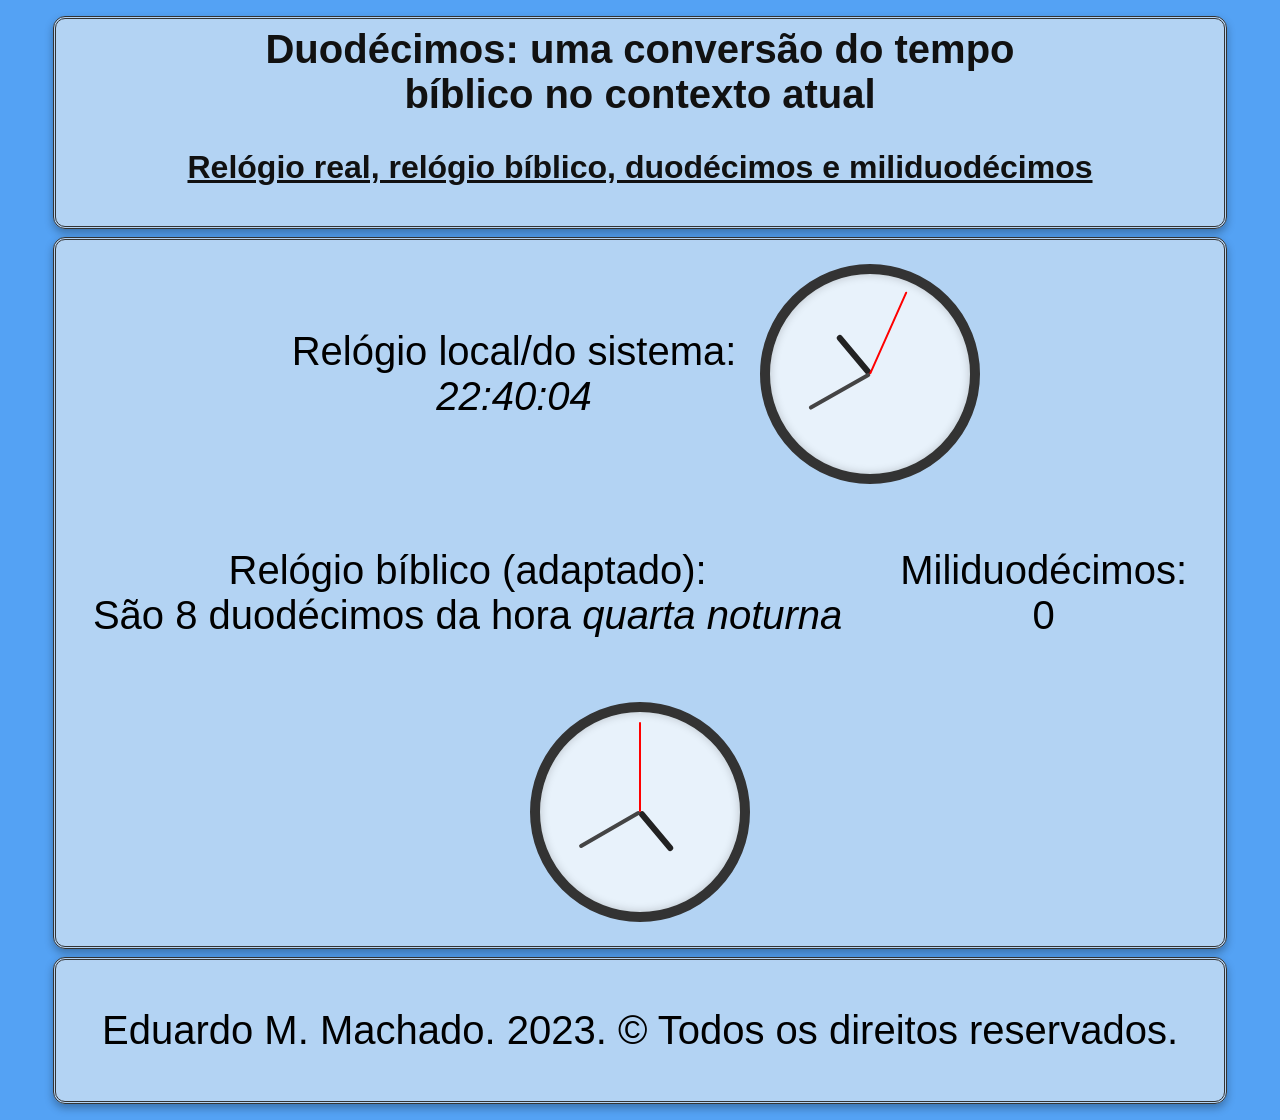
<file: index.html>
<!DOCTYPE html>
<html lang="pt-BR"> <!-- Página visível no HTML -->
<head>
    <meta charset="UTF-8">
    <meta name="viewport" content="width=device-width, initial-scale=1.0">
    <title>Horas e duodécimos</title>
    <link rel="stylesheet" href="css/stil.css"> <!-- Estilização para melhor visualização -->
    
</head>
<body>
    <header>
        <h1>
            Duodécimos: uma conversão do tempo bíblico no contexto atual
        </h1>
        <h3>
            Relógio real, relógio bíblico, duodécimos e miliduodécimos
        </h3>
    </header>
    <section id="exibi">
        <div class="ContainerRelogioReal">
            <div id="relogioReal" class="exibe">Relógio real</div>
            <div class="relogio-analogico" id="relogioAnalogicoReal">
                <div class="ponteiro hora" id="horaReal"></div>
                <div class="ponteiro minuto" id="minutoReal"></div>
                <div class="ponteiro segundo" id="segundoReal"></div>
            </div>
        </div>
        <div class="ContainerRelogioBiblico">
            <div id="hora" class="exibe">Hora aqui</div> <!-- Exemplo de saída: São 8 duodécimos da hora terceira (diurna) -->
            <div id="miliduodec" class="exibe">Miliduodécimos aqui</div> <!-- Saída dos miliduodécimos -->
            <div class="relogio-analogico" id="relogioAnalogicoBiblico">
                <div class="ponteiro hora" id="horaBiblica"></div>
                <div class="ponteiro minuto" id="minutoBiblico"></div>
                <div class="ponteiro segundo" id="segundoBiblico"></div>
            </div>
        </div>
    </section>
    <footer>
        <p>Eduardo M. Machado. 2023. &copy; Todos os direitos reservados.</p>
    </footer>
    <script src="js/scripts.js"></script> <!-- Código-fonte -->
</body>
</html>
</file>
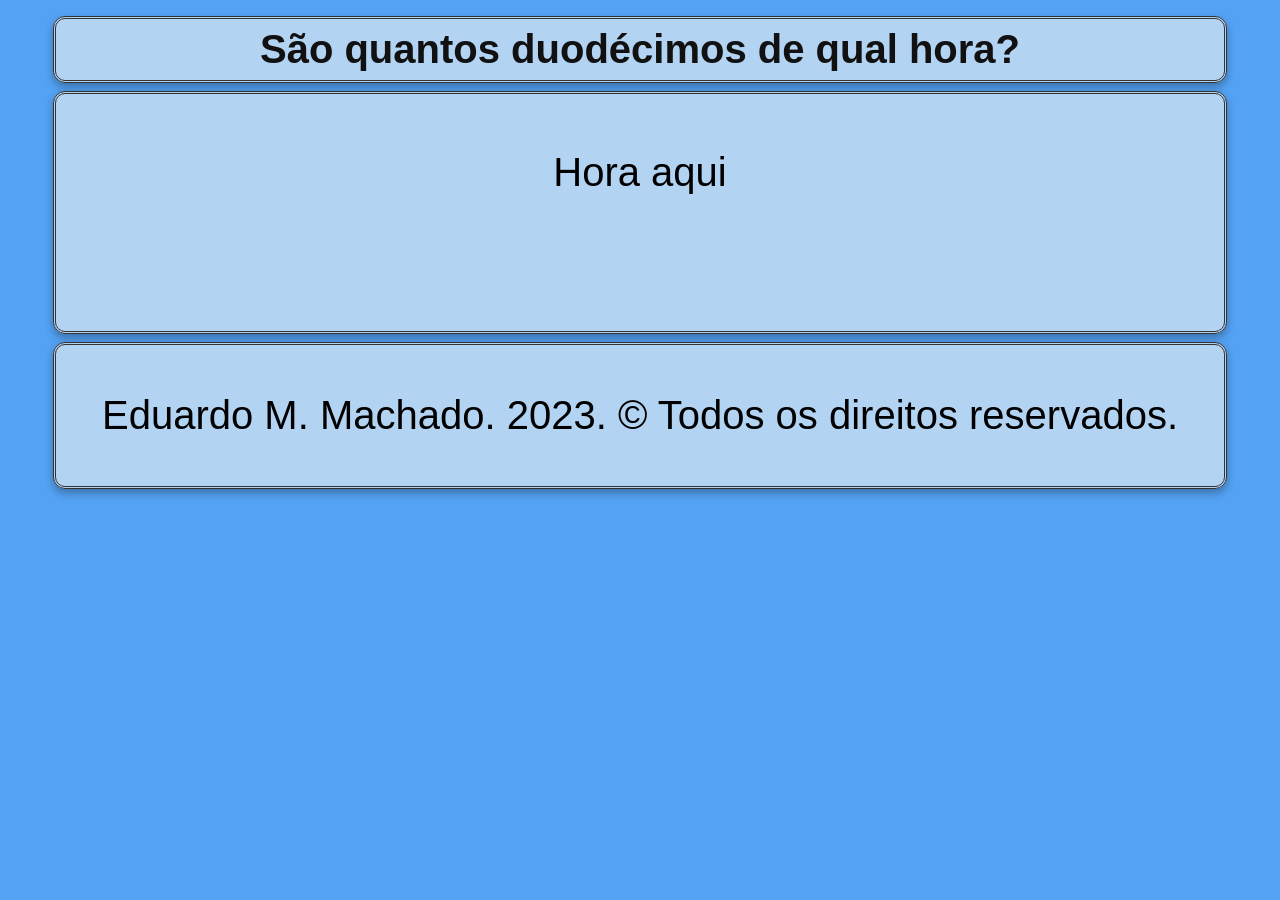
<file: duodecimosAuto.html>
<!DOCTYPE html>
<html lang="pt-BR"> <!-- Página visível no HTML -->
<head>
    <meta charset="UTF-8">
    <meta name="viewport" content="width=device-width, initial-scale=1.0">
    <title>São quantos duodécimos de qual hora?</title>
    <link rel="stylesheet" href="css/stil.css"> <!-- Estilização para melhor visualização -->
    <script src="js/scripts.js"></script> <!-- Código-fonte -->
</head>
<body>
    <header>
        <h1>
            São quantos duodécimos de qual hora?
        </h1>
    </header>
    <section id="exibi">
        <p id="hora" class="exibe">Hora aqui</p> <!-- Exemplo de saída: São 8 duodécimos da hora terceira (diurna) -->
        <p id="miliduodec"></p> <!-- Saída dos miliduodécimos -->
    </section>
    <div>
        <footer>
            <p>Eduardo M. Machado. 2023. &copy; Todos os direitos reservados.</p>
        </footer>
    </div>
</body>
</html>
</file>
<file: css/stil.css>
body {
    background-color: #54a2f4;
    text-align: center;
    font: normal 30pt "Trebuchet MS", sans-serif;
    margin: 0;
}

section {
    background-color: rgba(244, 244, 244, 0.6);
    border-radius: 12px;
    border: 3px double #333;
    width: 90%;
    margin: 0.5rem auto;
    display: flex;
    flex-direction: column;
    justify-content: space-around;
    align-items: center;
    flex-wrap: wrap;
    padding: 0.5rem;
    box-shadow: 0 4px 8px rgba(0, 0, 0, 0.3);
}

header {
    width: 90%;
    margin: 1rem auto 0.5rem;
    background-color: rgba(244, 244, 244, 0.6);
    color: #111;
    border: 3px double #333;
    border-radius: 12px;
    padding: 0.5rem;
    box-shadow: 0 4px 8px rgba(0, 0, 0, 0.3);
}

h1 {
    font-size: 40px;
    width: 75%;
    margin: auto;
}

h3 {
    font-size: 32px;
    text-decoration: underline;
}

footer {
    background-color: rgba(244, 244, 244, 0.6);
    width: 90%;
    margin: 0.5rem auto 1rem;
    border-radius: 12px;
    border: 3px double #333;
    padding: 0.5rem;
    box-shadow: 0 4px 8px rgba(0, 0, 0, 0.3);
}

.exibe {
    padding: 0.5rem;
}

* {
    transition: all 0.3s ease-in-out;
}
.relogio-analogico {
    position: relative;
    width: 200px;
    height: 200px;
    border: 10px solid #333;
    border-radius: 50%;
    margin: 1rem;
    background-color: rgba(255, 255, 255, 0.7);
    box-shadow: inset 0 0 10px rgba(0,0,0,0.2);
}

.ponteiro {
    position: absolute;
    bottom: 50%;
    left: 50%;
    transform-origin: bottom center;
    transform: translateX(-50%) rotate(0deg);
    border-radius: 5px;
}

.hora {
    width: 6px;
    height: 50px;
    background: #222;
}

.minuto {
    width: 4px;
    height: 70px;
    background: #444;
}

.segundo {
    width: 2px;
    height: 90px;
    background: red;
}

.ContainerRelogioReal, .ContainerRelogioBiblico {
    display: flex;
    justify-content: space-around;
    align-items: center;
    flex-wrap: wrap;
}

/* Responsividade para telas pequenas */
@media screen and (max-width: 500px) {
    body {
        font: normal 15pt Calibri, sans-serif;
    }

    header {
        width: 85%;
        margin: auto;
    }

    section {
        flex-direction: column;
        gap: 0.5rem;
        width: 85%;
        margin: auto;
    }

    footer {
        width: 85%;
        margin: auto;
    }
}

/* Responsividade para telas médias */
@media screen and (min-width: 501px) and (max-width: 800px) {
    .ContainerRelogioReal, .ContainerRelogioBiblico {
        flex-direction: column;
        align-items: center;
    }
}
</file>
